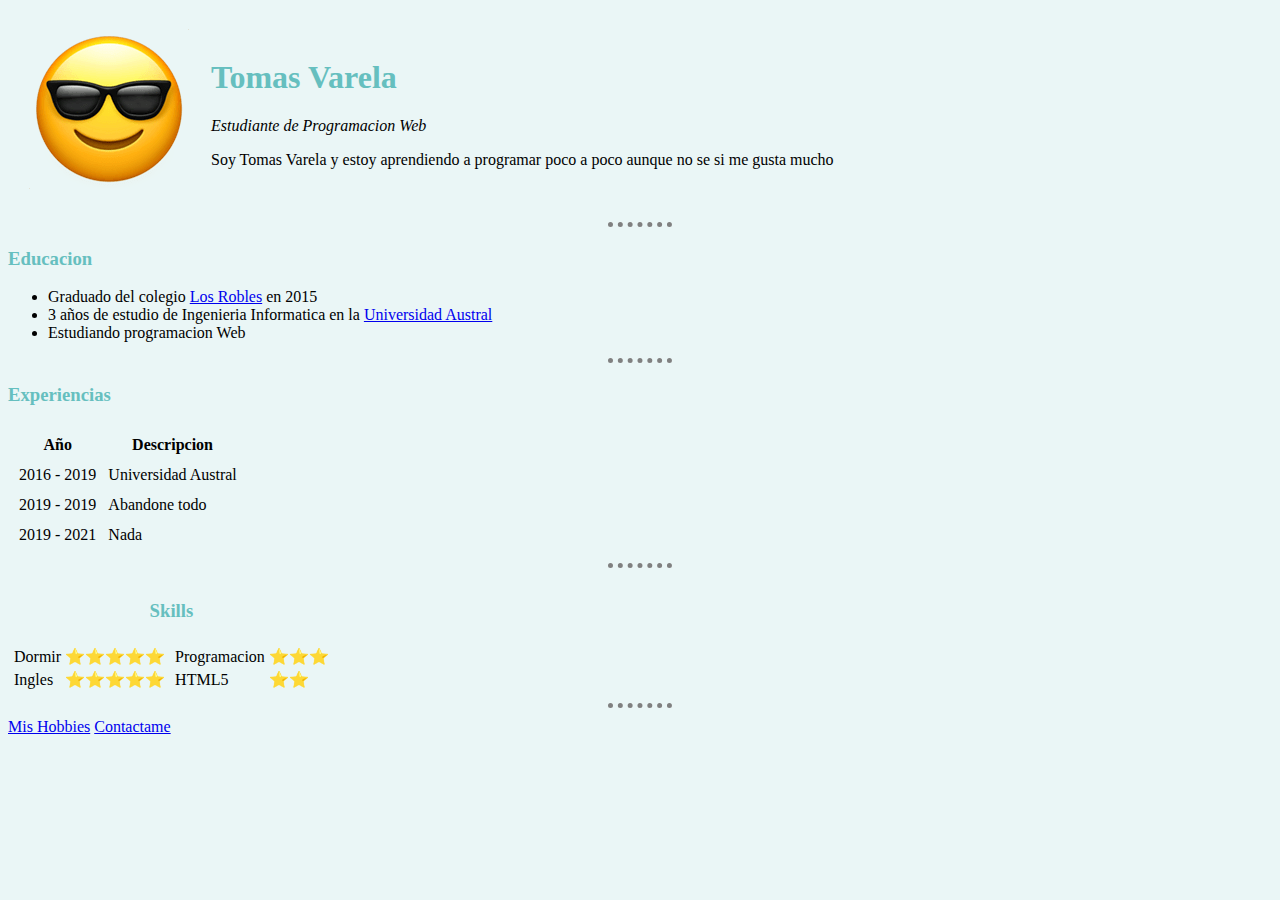
<file: index.html>
<!DOCTYPE html>
<html lang="en" dir="ltr">
  <head>
    <meta charset="utf-8">
    <title>💀 Tomas Varela 💀</title>
    <link rel="stylesheet" href="css/styles.css">
  </head>

  <body>
    <table cellspacing="20">
      <tr>
        <td><img src="CaritaFachera.png" alt="Carita Fachera Facherita"></td>
        <td>
          <h1>Tomas Varela</h1>
          <p><em>Estudiante de Programacion Web</em></p>
          <p> Soy Tomas Varela y estoy aprendiendo a programar poco a poco aunque no se si me gusta mucho</p>
        </td>
      </tr>
    </table>
    <hr>
    <h3>Educacion</h3>
    <ul>
      <li>Graduado del colegio <a href="http://www.losrobles.esc.edu.ar/sedepilar/">Los Robles</a> en 2015</li>
      <li>3 años de estudio de Ingenieria Informatica en la <a href="https://www.austral.edu.ar/">Universidad Austral</a></li>
      <li>Estudiando programacion Web</li>
    </ul>
    <hr>
    <h3>Experiencias</h3>
    <table cellspacing="10">
      <thead>
        <tr>
          <th>Año</th>
          <th>Descripcion</th>
        </tr>
      </thead>
      <tbody>
        <tr>
          <td>2016 - 2019</td>
          <td> Universidad Austral</td>
        </tr>
        <tr>
          <td>2019 - 2019</td>
          <td> Abandone todo</td>
        </tr>
        <tr>
          <td>2019 - 2021</td>
          <td> Nada</td>
        </tr>
      </tbody>
    </table>
    <hr>
    <table>
      <thead>
        <th colspan="2"><h3>Skills</h3></th>
      </thead>
      <tbody>
        <tr>
          <td>
            <table>
              <tr>
                <td>Dormir</td>
                <td>⭐⭐⭐⭐⭐</td>
              </tr>
              <tr>
                <td>Ingles</td>
                <td>⭐⭐⭐⭐⭐</td>
              </tr>
            </table>
          </td>
          <td>
            <table>
              <tr>
                <td>Programacion</td>
                <td>⭐⭐⭐</td>
              </tr>
              <tr>
                <td>HTML5</td>
                <td>⭐⭐</td>
              </tr>
            </table>
          </td>
        </tr>
      </tbody>
    </table>
    <hr>
    <a href="myHobbies.html"> Mis Hobbies</a>
    <a href="contactMe.html"> Contactame </a>
  </body>
</html>
</file>
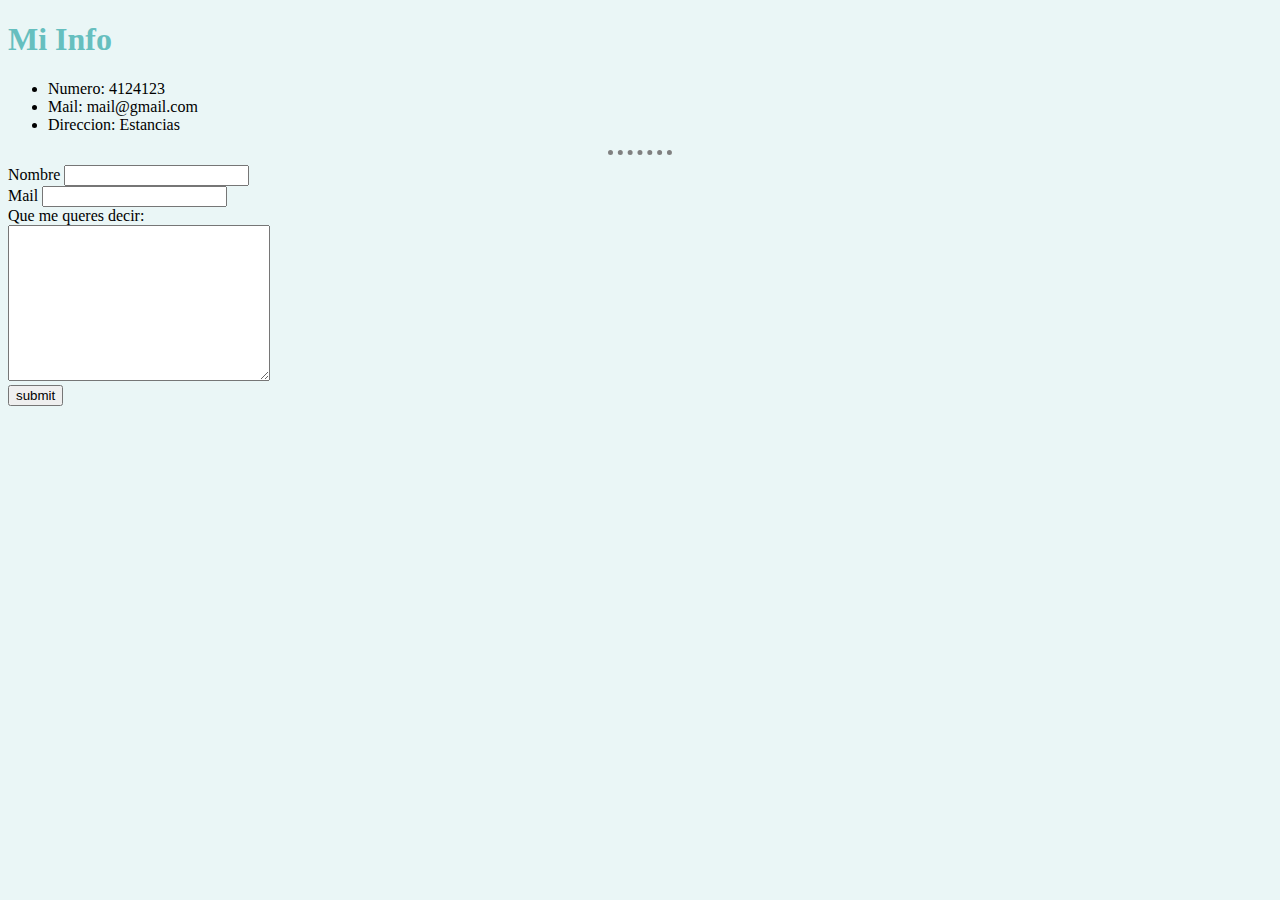
<file: contactMe.html>
<!DOCTYPE html>
<html lang="en" dir="ltr">
  <head>
    <meta charset="utf-8">
    <title>Mi Informacion</title>
    <link rel="stylesheet" href="css/styles.css">
  </head>
  <body>
    <h1>Mi Info</h1>
    <ul>
      <li>Numero: 4124123</li>
      <li>Mail: mail@gmail.com</li>
      <li>Direccion: Estancias</li>
    </ul>
      <hr>
    <form action="mailto:varelatomasc@gmail.com" method="post" enctype="text/plain">
      <label for="">Nombre</label>
      <input type="text" name="yourName" value="">
      <br>
      <label for="">Mail</label>
      <input type="email" name="yourEmail" value="">
      <br>
      <label for="">Que me queres decir:</label>
      <br>
      <textarea name="yourMessage" rows="10" cols="30"></textarea>
      <br>
      <input type="submit" name="" value="submit">
    </form>
  </body>
</html>
</file>
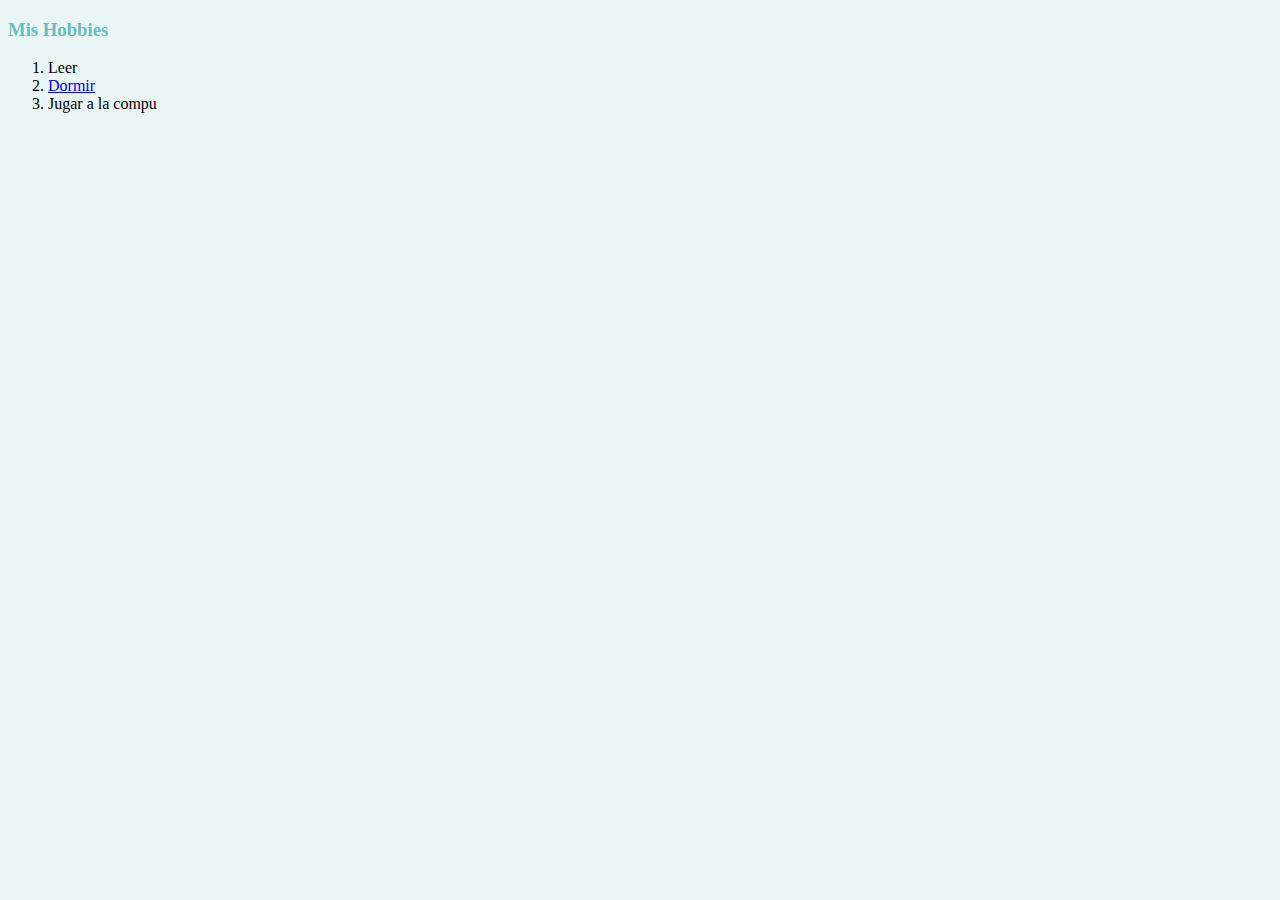
<file: myHobbies.html>
<!DOCTYPE html>
<html lang="en" dir="ltr">
  <head>
    <meta charset="utf-8">
    <title>My Hobbies</title>
    <link rel="stylesheet" href="css/styles.css">
  </head>
  <body>
    <h3>Mis Hobbies</h3>
    <ol>
      <li>Leer</li>
      <li><a href="https://www.segurmaniazurekin.eus/a/2018/09/inevitable-dormir-segurmania640-320x240.jpg">Dormir</a></li>
      <li>Jugar a la compu</li>
    </ol>
  </body>
</html>
</file>
<file: css/styles.css>
body{
  background-color: #EAF6F6;
}
hr{
  height: 2px;
  border-style: dotted none none none;
  border-top-color: grey;
  border-top-width: 5px;
  background-color: transparent;
  width: 5%;
}

h1{
  color: #66BFBF;
}

h3{
  color: #66BFBF;
}

img:hover{
  background-color: gold;
}
</file>
